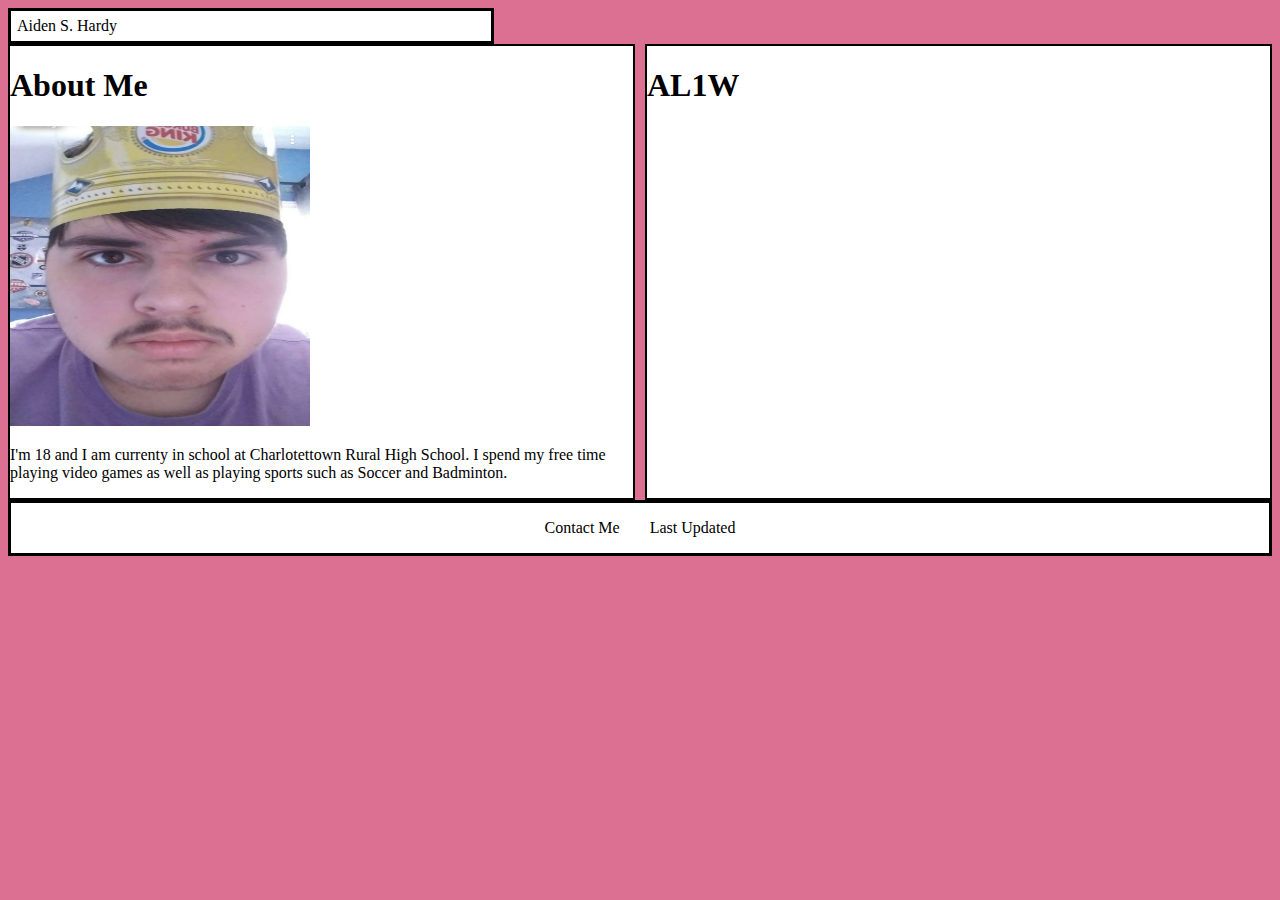
<file: index.html>
<!DOCTYPE html>
<html lang="en">
  <head>
    <meta charset="UTF-8" />
    <meta name="viewport" content="width=device-width,initial-scale=1.0" />
    <!-- STYLES -->
    <link href="style.css" rel="stylesheet" />

    <!-- Title -->
    <title>Big Guy</title>
  </head>

  <body>
    
    <header class="header">
      <div class="name">Aiden S. Hardy</div>
      <blockquote class="tagline"></blockquote>
      <nav class="navbar">
        <ul class="navlinks">
          <li class=""></li>
          <li class=""></li>
        </ul>
      </nav>
    </header>
   
    <main class="container">
      <section class="aboutme">
        <h1>About Me </h1>
        <img src = "REALFELLA.png" alt = "Thwomp" height = 300px width = 300px>
        <P>I'm 18 and I am currenty in school at Charlotettown Rural High School. I spend my free time playing video games as well as playing sports such as Soccer and Badminton.</P>
      </section>
      <article class="Stuff">
        <h1>AL1W</h1>

      </article>
      
      
    </main>
    





    
    
    <footer>
     <p class="contact">Contact Me</p>
     <p class="LastUp">Last Updated</p>
    </footer>
  </body>
</html>
</file>
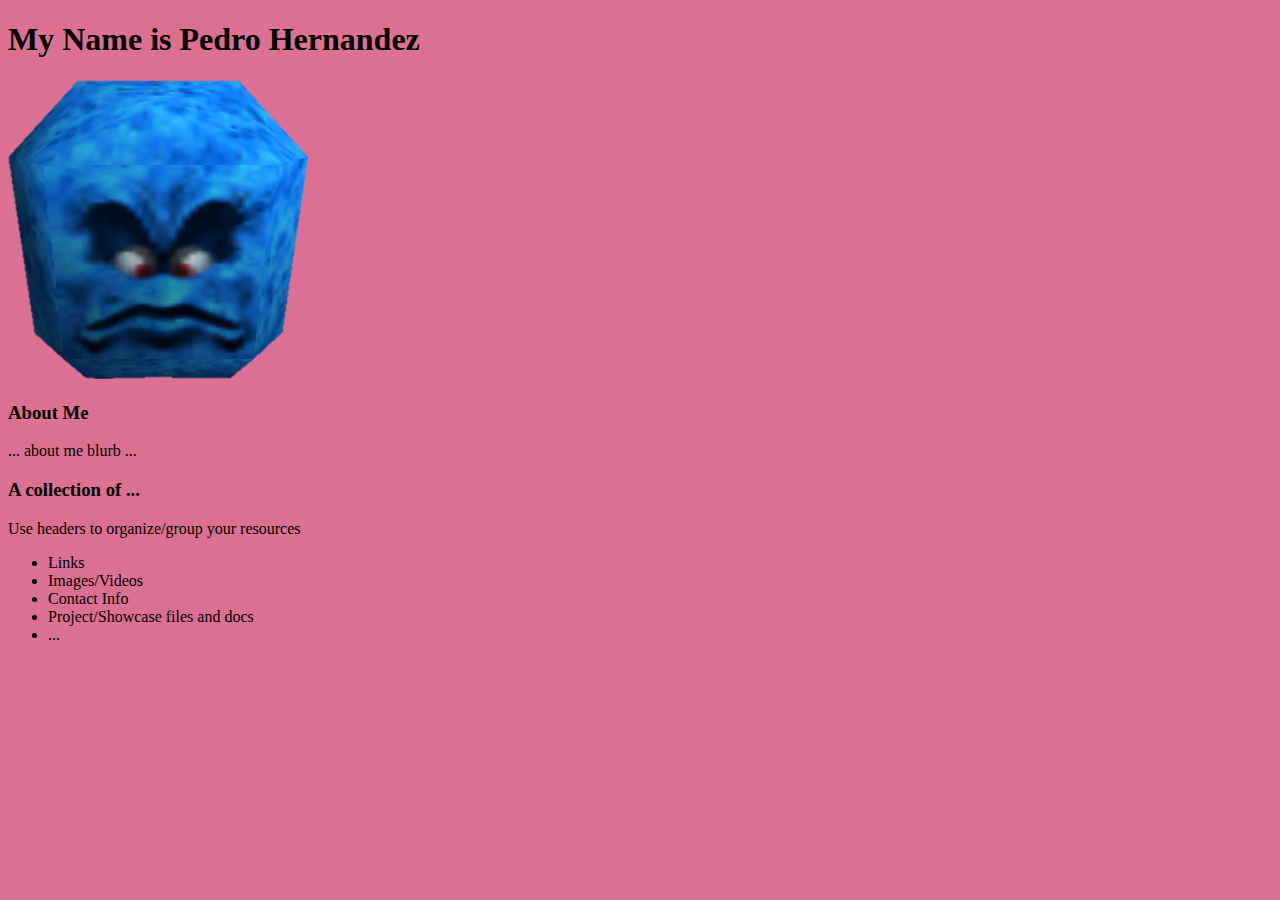
<file: brainstorm.html>
<!DOCTYPE html>
<html lang="en">
  <head>
    <meta charset="UTF-8" />
    <meta name="viewport" content="width=device-width,initial-scale=1.0" />
    <!-- STYLES -->
    <link href="style.css" rel="stylesheet" />

    <!-- Title -->
    <title>Brainstorm</title>
  </head>

  <body>
    <h1>My Name is Pedro Hernandez</h1>
    <img src="Thwomp.png" alt="ARG" />

    <h3>About Me</h3>
    <p>... about me blurb ...</p>

    <h3>A collection of ...</h3>
    <p>Use headers to organize/group your resources</p>
    <ul>
      <li>Links</li>
      <li>Images/Videos</li>
      <li>Contact Info</li>
      <li>Project/Showcase files and docs</li>
      <li>...</li>
    </ul>
  </body>
</html>
</file>
<file: style.css>
.header {
  display: grid;
  grid-template-columns: 2fr 3fr auto;
}
.navlinks {
  display: flex;
  list-style-type: none;
  gap: 10px;
}

.container {
  margin: 2;
  display: flex;
  justify-content: space-between;
  gap: 10px;
}
.aboutme {
  flex: 1;
  border: 2px solid black;
  background-color: white;
}

.Stuff {
  border: 2px solid black;
  flex: 1;
  background-color: white;
}

div {
  background-color: white;
  color: black;
  border: 3px solid black;
  padding: 6px;
}
body {
  background-color: palevioletred;
}

footer {
  display: flex;
  background-color: white;
  color: black;
  border: 3px solid black;
  justify-content: center;
  gap: 30px;
}
</file>
